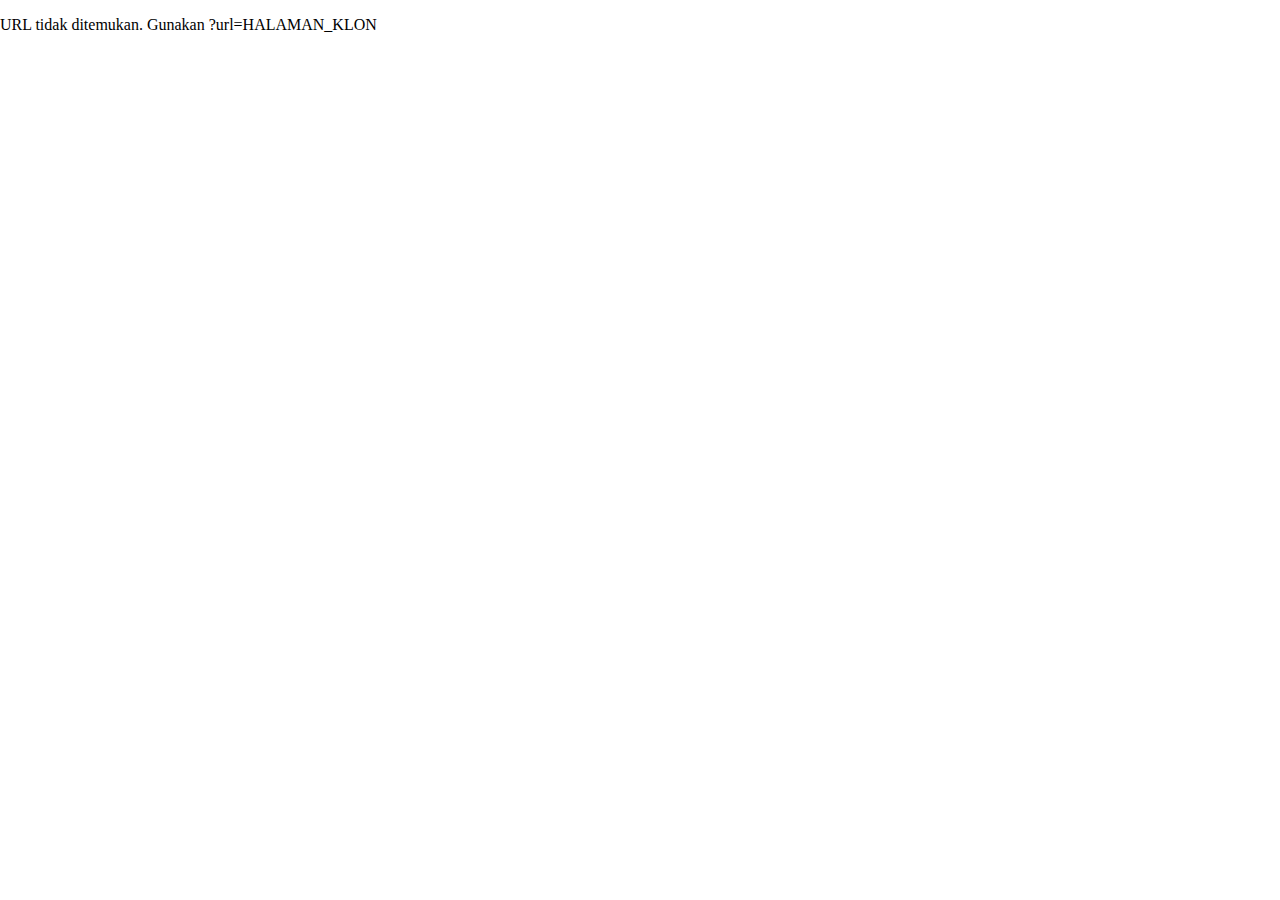
<file: viewer/index.html>
<!DOCTYPE html>
<html lang="en">

<head>
    <meta charset="UTF-8">
    <meta name="viewport" content="width=device-width, initial-scale=1.0">
    <title>Maze Live Testing Viewer</title>
    <style>
        body,
        html {
            margin: 0;
            padding: 0;
            height: 100%;
            overflow: hidden;
        }

        iframe {
            width: 100%;
            height: 100%;
            border: none;
        }
    </style>

    <!-- MASUKKAN MAZE SNIPPET DI SINI -->
    <script type="text/javascript" src="https://cdn.maze.co/maze.js"></script>
    <script>
        (function (m, a, z, e) {
            var s, t;
            try {
                t = m.sessionStorage.getItem('maze-us');
            } catch (err) { }

            if (!t) {
                t = new Date().getTime();
                try {
                    m.sessionStorage.setItem('maze-us', t);
                } catch (err) { }
            }

            s = a.createElement('script');
            s.src = z + '?apiKey=' + e;
            s.async = true;
            a.getElementsByTagName('head')[0].appendChild(s);
            m.mazeUniversalSnippetApiKey = e;
        })(window, document, 'https://snippet.maze.co/maze-universal-loader.js', 'e3cf2d44-054e-4747-95ea-53c4356fda97');
    </script>
</head>

<body>
    <iframe id="dynamicIframe" src=""></iframe>

    <script>
        // Ambil parameter 'url' dari query string
        const params = new URLSearchParams(window.location.search);
        const url = params.get('url');

        // Validasi sederhana
        if (url) {
            document.getElementById('dynamicIframe').src = url;
        } else {
            document.body.innerHTML = "<p>URL tidak ditemukan. Gunakan ?url=HALAMAN_KLON</p>";
        }
    </script>


</body>

</html>
</file>
